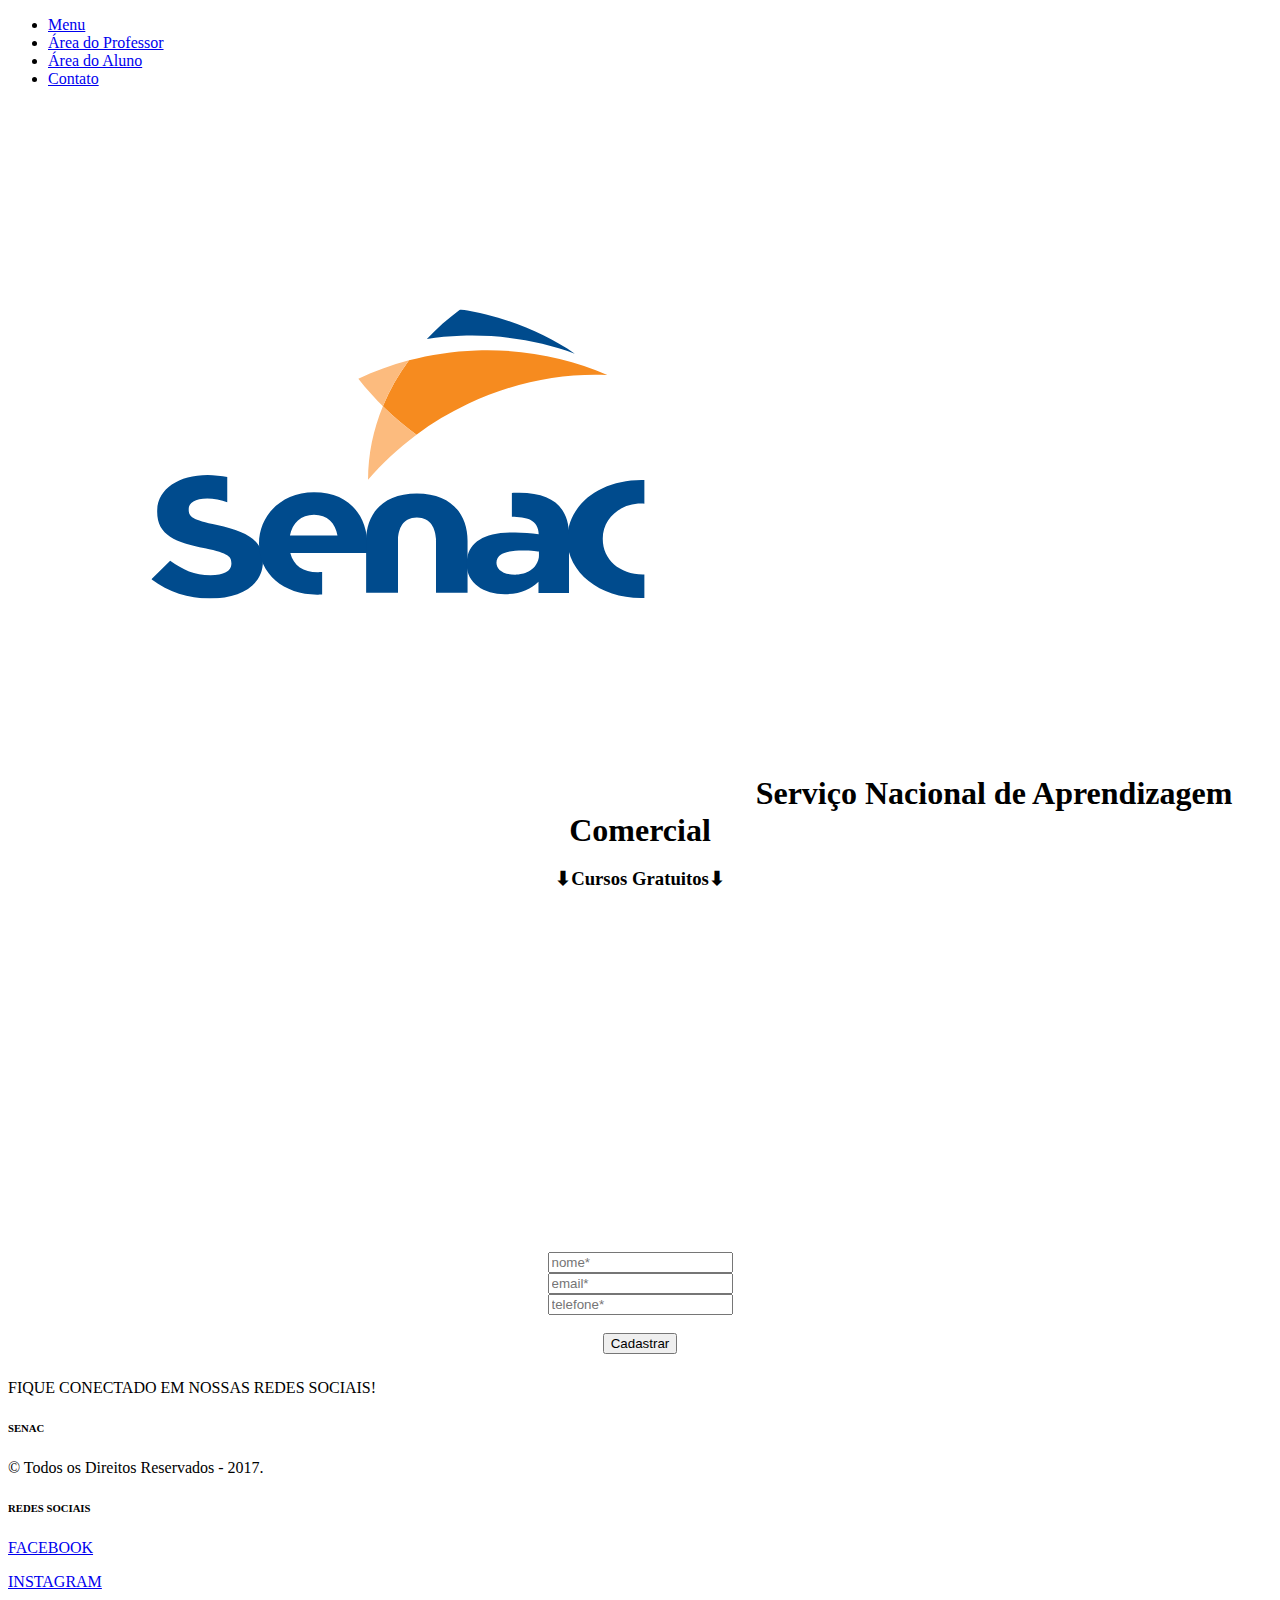
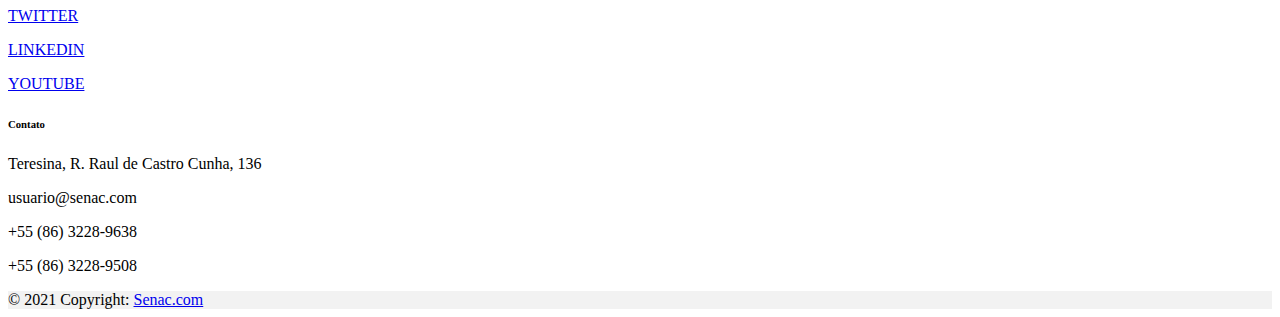
<file: index.html>
<!doctype html>
<html lang="pt-br">

<head>
    <meta charset="utf-8">
    <link rel="stylesheet" type="text/css" href="style.css">
    <meta name="viewport" content="width=device-width, initial-scale=1">
    <title>Bootstrap demo</title>
    <link href="https://cdn.jsdelivr.net/npm/bootstrap@5.2.0-beta1/dist/css/bootstrap.min.css" rel="stylesheet"
        integrity="sha384-0evHe/X+R7YkIZDRvuzKMRqM+OrBnVFBL6DOitfPri4tjfHxaWutUpFmBp4vmVor" crossorigin="anonymous">
</head>

<body>
    <div class="conteinernavbar">
        <ul class="nav nav-pills nav-fill">
            <li class="nav-item">
                <a class="nav-link active" aria-current="page" href="#">Menu</a>
            </li>
            <li class="nav-item">
                <a class="nav-link" href="areadoprofessor.html">Área do Professor</a>
            </li>
            <li class="nav-item">
                <a class="nav-link" href="areadoaluno.html">Área do Aluno</a>
            </li>
            <li class="nav-item">
                <a class="nav-link" href="contato.html">Contato</a>
            </li>
        </ul>
    </div>
    <section>
        <div class="conteinerheader">
            <header>
                <h1><img src="logo\senac-logo.svg" alt="logo"> Serviço Nacional de Aprendizagem Comercial</h1>
                <h3>⬇Cursos Gratuitos⬇</h3>
            </header>
            <div class="conteiner">
                <div class="div-video">
                    <iframe width="560" height="315" src="https://www.youtube.com/embed/FkXpfWMamYw"
                        title="YouTube video player" frameborder="0"
                        allow="accelerometer; autoplay; clipboard-write; encrypted-media; gyroscope; picture-in-picture"
                        allowfullscreen></iframe>
                </div>
            </div>
    </section>

    <section class="formulario">
        <form style="text-align: center; ">
          <input type="text" placeholder="nome*" id="input1" /> <br>
          <input type="text" placeholder="email*" id="input2" /> <br>
          <input type="text" placeholder="telefone*" id="input3" /><br><br>
          <input type="submit" value="Cadastrar" onclick="input();" />
        
        </form>
            </div>
          </div>
    </section>
  
<section>
    <div class="conteinerfooter">

<footer class="text-center text-lg-start bg-light text-muted">

    <section
      class="d-flex justify-content-center justify-content-lg-between p-4 border-bottom"
    >

      <div class="me-5 d-none d-lg-block">
        <span>FIQUE CONECTADO EM NOSSAS REDES SOCIAIS!</span>
      </div>

  

      <div>
        <a href="" class="me-4 text-reset">
          <i class="fab fa-facebook-f"></i>
        </a>
        <a href="" class="me-4 text-reset">
          <i class="fab fa-twitter"></i>
        </a>
        <a href="" class="me-4 text-reset">
          <i class="fab fa-google"></i>
        </a>
        <a href="" class="me-4 text-reset">
          <i class="fab fa-instagram"></i>
        </a>
        <a href="" class="me-4 text-reset">
          <i class="fab fa-linkedin"></i>
        </a>
        <a href="" class="me-4 text-reset">
          <i class="fab fa-github"></i>
        </a>
      </div>

    </section>

  

    <section class="">
      <div class="container text-center text-md-start mt-5">

        <div class="row mt-3">

          <div class="col-md-3 col-lg-4 col-xl-3 mx-auto mb-4">

            <h6 class="text-uppercase fw-bold mb-4">
              <i class="fas fa-gem me-3"></i>SENAC
            </h6>
            <p>
                © Todos os Direitos Reservados - 2017.
            
            </p>
          </div>

  

          <div class="col-md-2 col-lg-2 col-xl-2 mx-auto mb-4">

            <h6 class="text-uppercase fw-bold mb-4">
              REDES SOCIAIS
            </h6>
            <p>
              <a href="https://www.facebook.com/SenacBrasil" class="text-reset">FACEBOOK</a>
            </p>
            <p>
              <a href="https://www.instagram.com/senacdowntown/" class="text-reset">INSTAGRAM</a>
            </p>
            <p>
              <a href="https://twitter.com/SenacBrasil" class="text-reset">TWITTER</a>
            </p>
            <p>
              <a href="https://www.linkedin.com/uas/login?session_redirect=%2Fcompany%2F2655383" class="text-reset">LINKEDIN</a>
            </p>
            <p>
                <a href="https://www.youtube.com/user/SenacNacional" class="text-reset">YOUTUBE</a>
            </p>
          </div>

  



  

          <div class="col-md-4 col-lg-3 col-xl-3 mx-auto mb-md-0 mb-4">
            <!-- Links -->
            <h6 class="text-uppercase fw-bold mb-4">
              Contato
            </h6>
            <p><i class="fas fa-home me-3"></i> Teresina, R. Raul de Castro Cunha, 136</p>
            <p>
              <i class="fas fa-envelope me-3"></i>
              usuario@senac.com
            </p>
            <p><i class="fas fa-phone me-3"></i> +55 (86) 3228-9638</p>
            <p><i class="fas fa-print me-3"></i> +55 (86) 3228-9508</p>
          </div>
 
        </div>

      </div>
    </section>
 
  
 
    <div class="text-center p-4" style="background-color: rgba(0, 0, 0, 0.05);">
      © 2021 Copyright:
      <a class="text-reset fw-bold" href="https://mdbootstrap.com/">Senac.com</a>
    </div>
 
  </footer>

    </div>
</section>
        </section>
            <script src="https://cdn.jsdelivr.net/npm/bootstrap@5.2.0-beta1/dist/js/bootstrap.bundle.min.js"
              integrity="sha384-pprn3073KE6tl6bjs2QrFaJGz5/SUsLqktiwsUTF55Jfv3qYSDhgCecCxMW52nD2" crossorigin="anonymous">


              </script>
              <script src="alertformulario.js"></script>
</body>

</html>
</file>
<file: style.css>
h1 {
    text-align: center;
    margin: 0%;
}

h3 {
    text-align: center;
}

.conteiner {
    display: flex;
    align-items: center;
    justify-content: center;
}

.formulario {
    text-align: center;
    padding: 25px;
}
</file>
